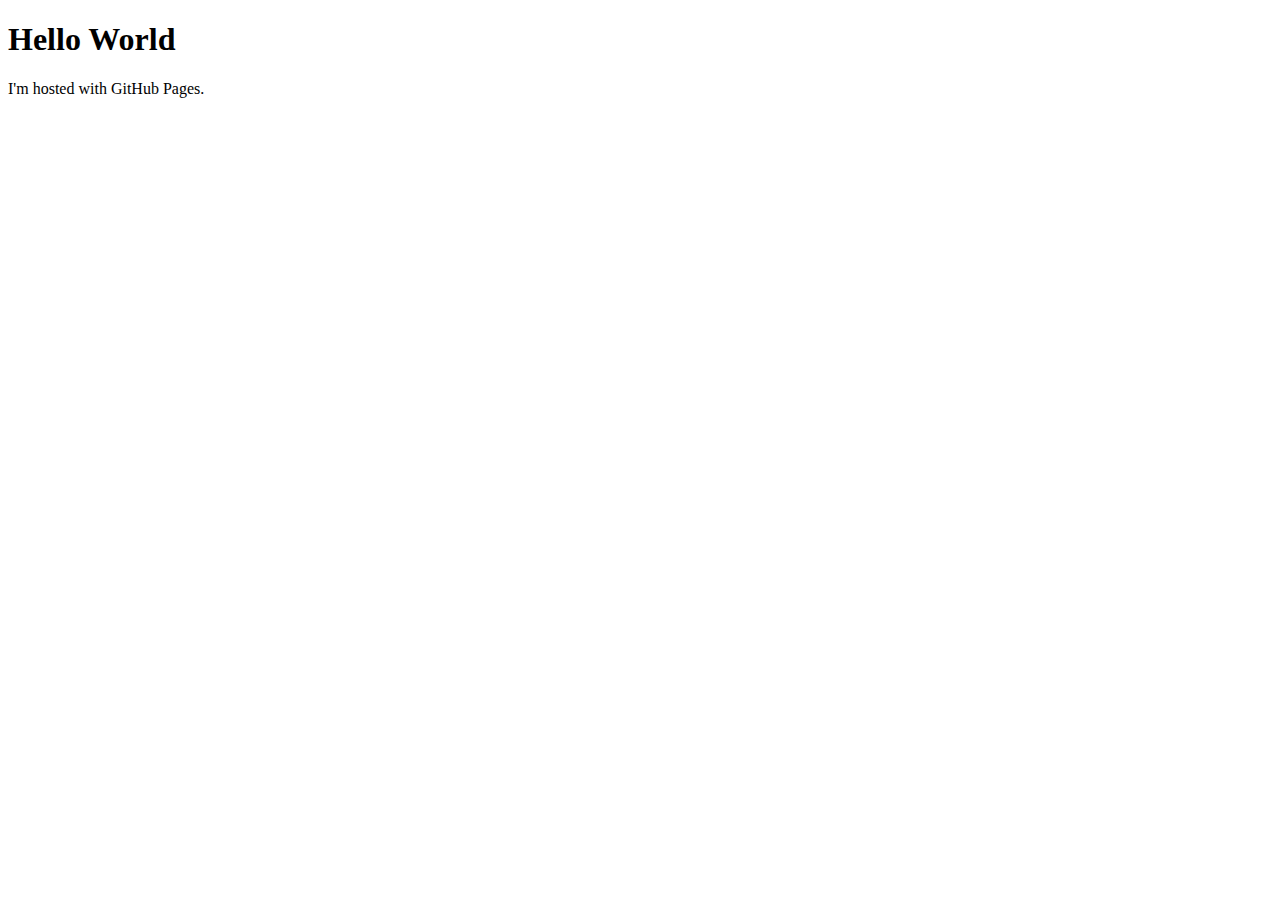
<file: index.html>
<!DOCTYPE html>
<html>
<body>
<h1>Hello World</h1>
<p>I'm hosted with GitHub Pages.</p>
<script>
  (function(i,s,o,g,r,a,m){i['GoogleAnalyticsObject']=r;i[r]=i[r]||function(){
  (i[r].q=i[r].q||[]).push(arguments)},i[r].l=1*new Date();a=s.createElement(o),
  m=s.getElementsByTagName(o)[0];a.async=1;a.src=g;m.parentNode.insertBefore(a,m)
  })(window,document,'script','https://www.google-analytics.com/analytics.js','ga');

  ga('create', 'UA-80804507-1', 'auto');
  ga('send', 'pageview');

</script>
</body>
</html>
</file>
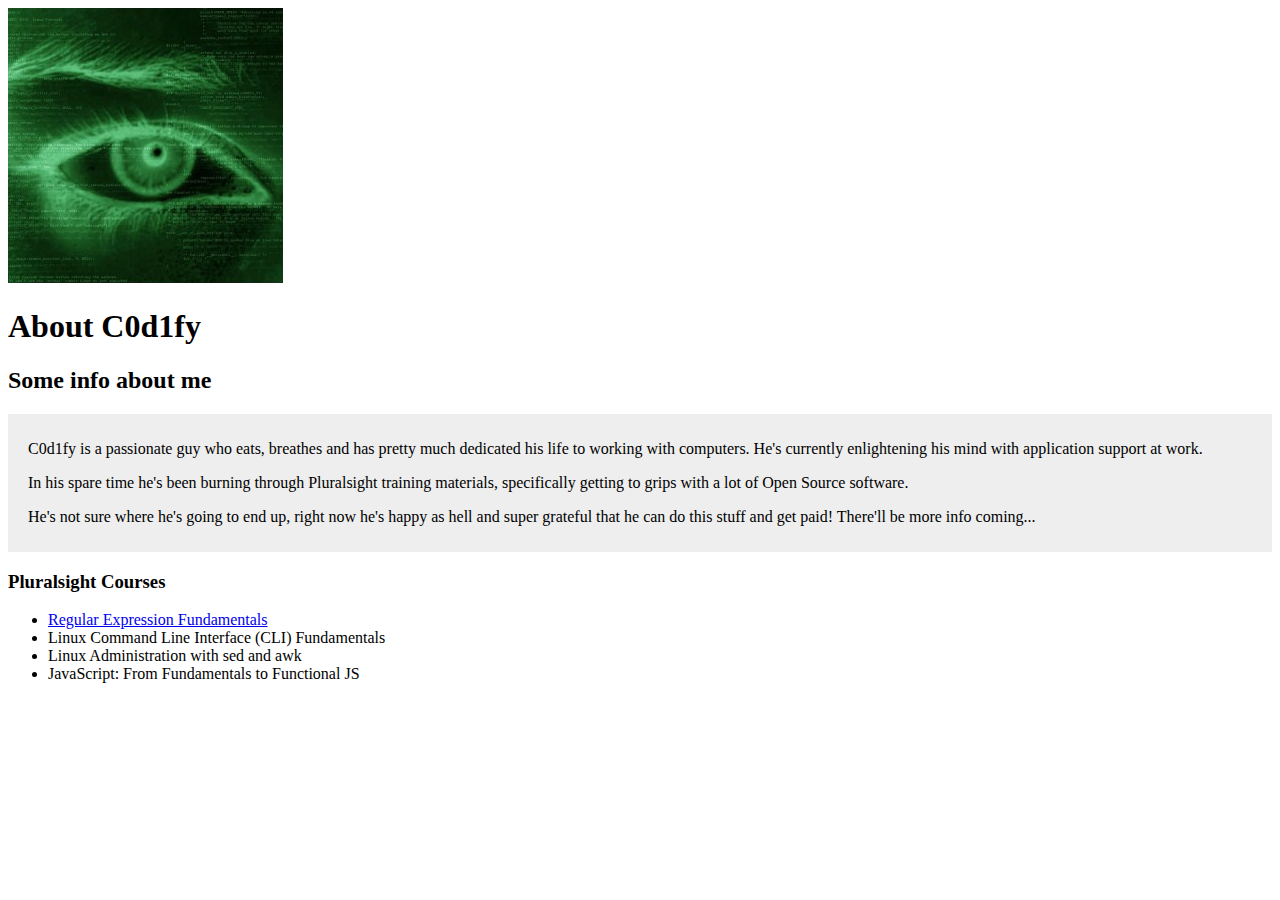
<file: about_c0d1fy.html>
<!DOCTYPE html>
<html>
<head>
	<title>About C0d1fy</title>
	<link rel="stylesheet" type="text/css" href="style.css">
</head>
<body>
	<img src="images/c0d1fy.jpg" />
	<h1>About C0d1fy</h1>
	<h2>Some info about me</h2>
	<div id="Info">
		<p>C0d1fy is a passionate guy who eats, breathes and has pretty much dedicated his life to working with computers. He's currently enlightening his mind with application support at work.
		</p>

		<p>In his spare time he's been burning through Pluralsight training materials, specifically getting to grips with a lot of Open Source software.
		</p>

		<p>He's not sure where he's going to end up, right now he's happy as hell and super grateful that he can do this stuff and get paid!
		There'll be more info coming...			
		</p>
	</div>
	<div id="PluralsightCourses">
		<h3>Pluralsight Courses</h3>
		<ul>
			<li><a href="http://app.pluralsight.com/courses/regular-expressions-fundamentals">Regular Expression Fundamentals</a></li>
			<li>Linux Command Line Interface (CLI) Fundamentals</li>
			<li>Linux Administration with sed and awk</li>
			<li>JavaScript: From Fundamentals to Functional JS</li>
		</ul>
	</div>
</body>
</html>
</file>
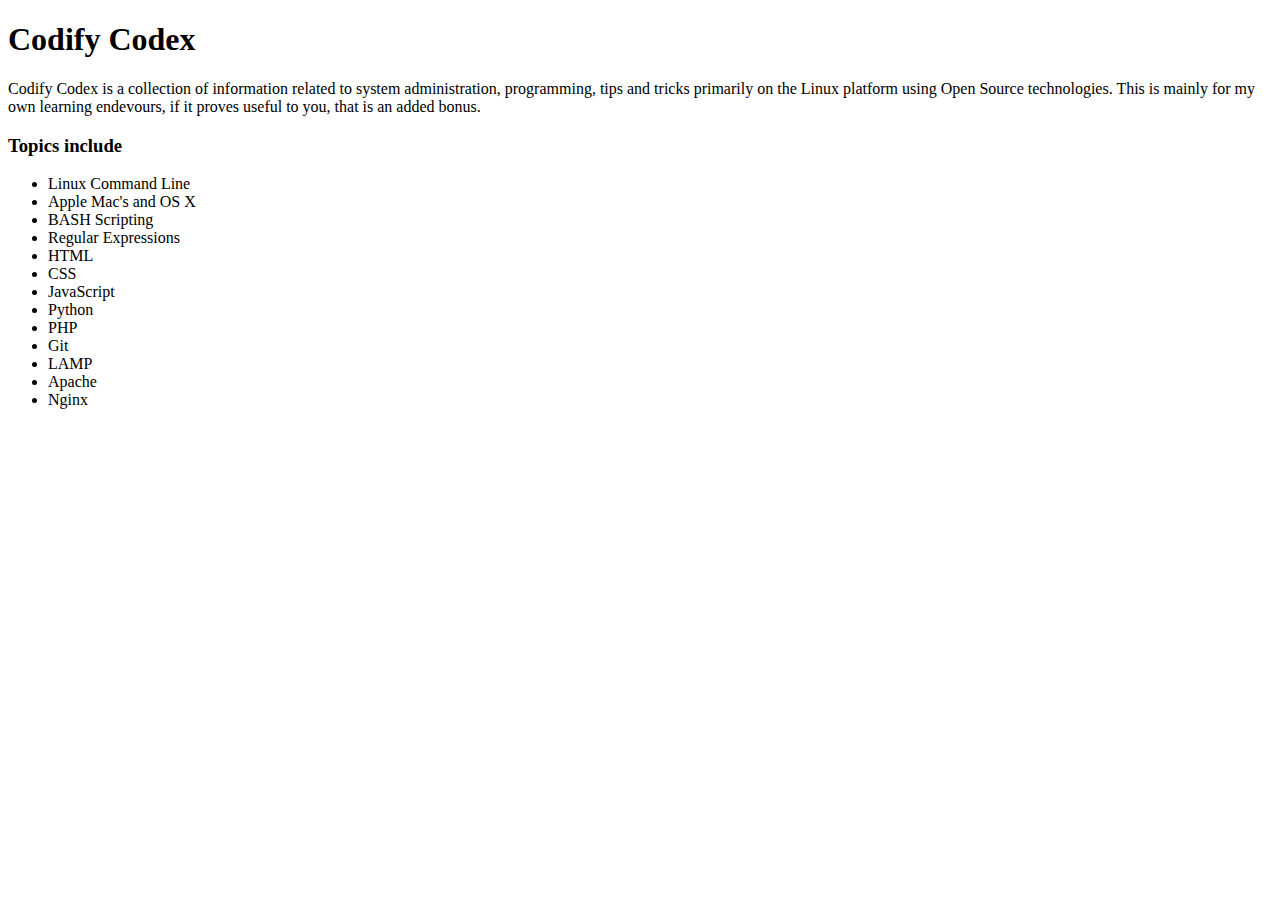
<file: codex.html>
<!DOCTYPE html>
<html>
<head>
	<title>Codify Codex</title>
</head>
<body>
	<h1>Codify Codex</h1>
		<p>Codify Codex is a collection of information related to system administration, programming, tips and tricks primarily on the Linux platform using Open Source technologies. This is mainly for my own learning endevours, if it proves useful to you, that is an added bonus.</p>
	<div>
		<h3>Topics include</h3>
			<ul>
				<li>Linux Command Line</li>
				<li>Apple Mac's and OS X</li>
				<li>BASH Scripting</li>
				<li>Regular Expressions</li>
				<li>HTML</li>
				<li>CSS</li>
				<li>JavaScript</li>
				<li>Python</li>
				<li>PHP</li>
				<li>Git</li>
				<li>LAMP</li>
				<li>Apache</li>
				<li>Nginx</li>
			</ul>
	</div>
</body>
</html>
</file>
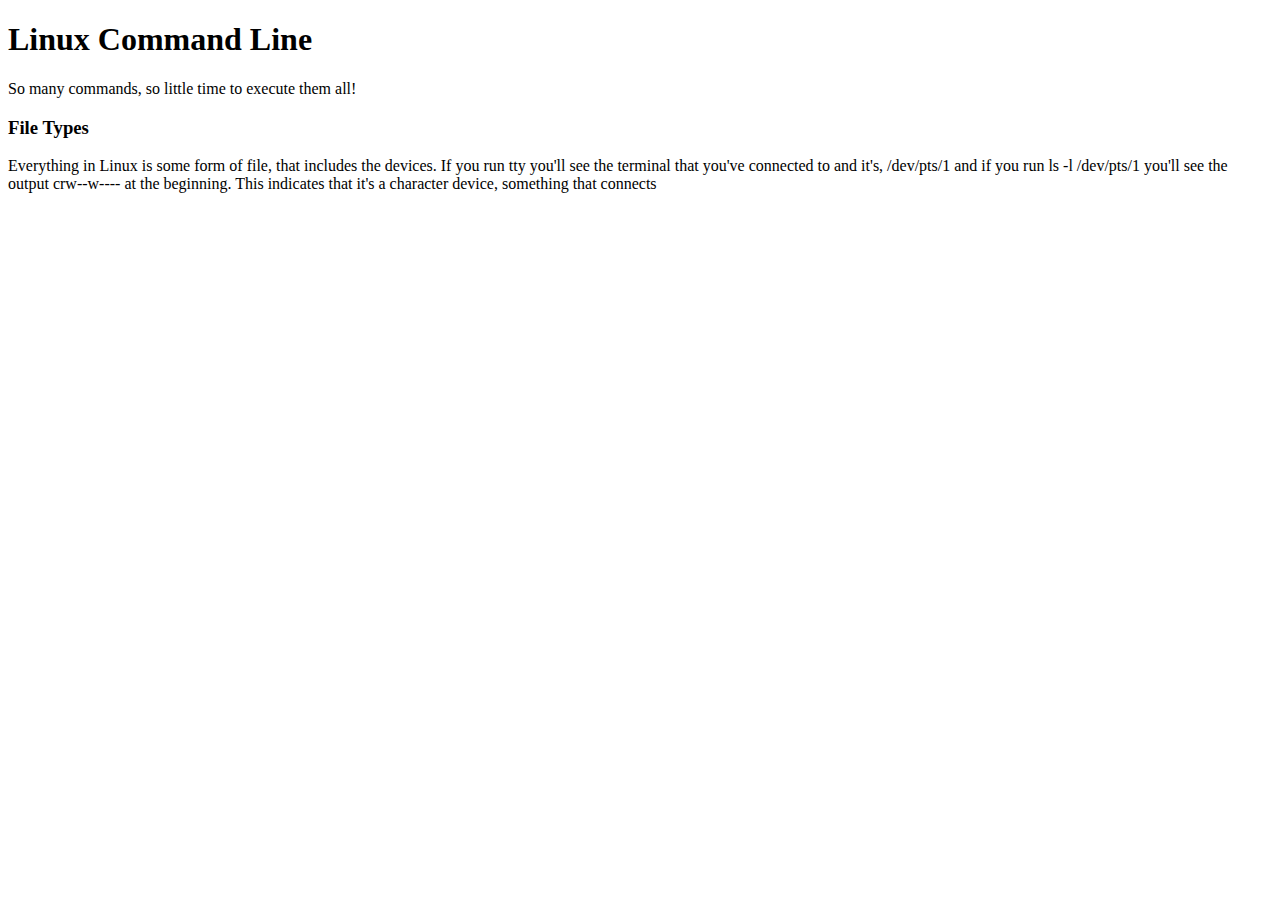
<file: linux_command_line.html>
<!DOCTYPE html>
<html>
<head>
	<title>Linux Command Line</title>
</head>
<body>
	<h1>Linux Command Line</h1>
		<p>So many commands, so little time to execute them all!</p>

		<div>
			<h3>File Types</h3>
			<p>Everything in Linux is some form of file, that includes the devices. If you run tty you'll see the terminal that you've connected to and it's, /dev/pts/1 and if you run ls -l /dev/pts/1 you'll see the output crw--w---- at the beginning. This indicates that it's a character device, something that connects</p>
		</div>
</body>
</html>
</file>
<file: style.css>
* { font-family: Tahoma }
	#Info { background: #EEE; padding: 10px 20px; }
	#Info p { font-style: 12px; }
	.footnote { font-size: 10px; }
</file>
